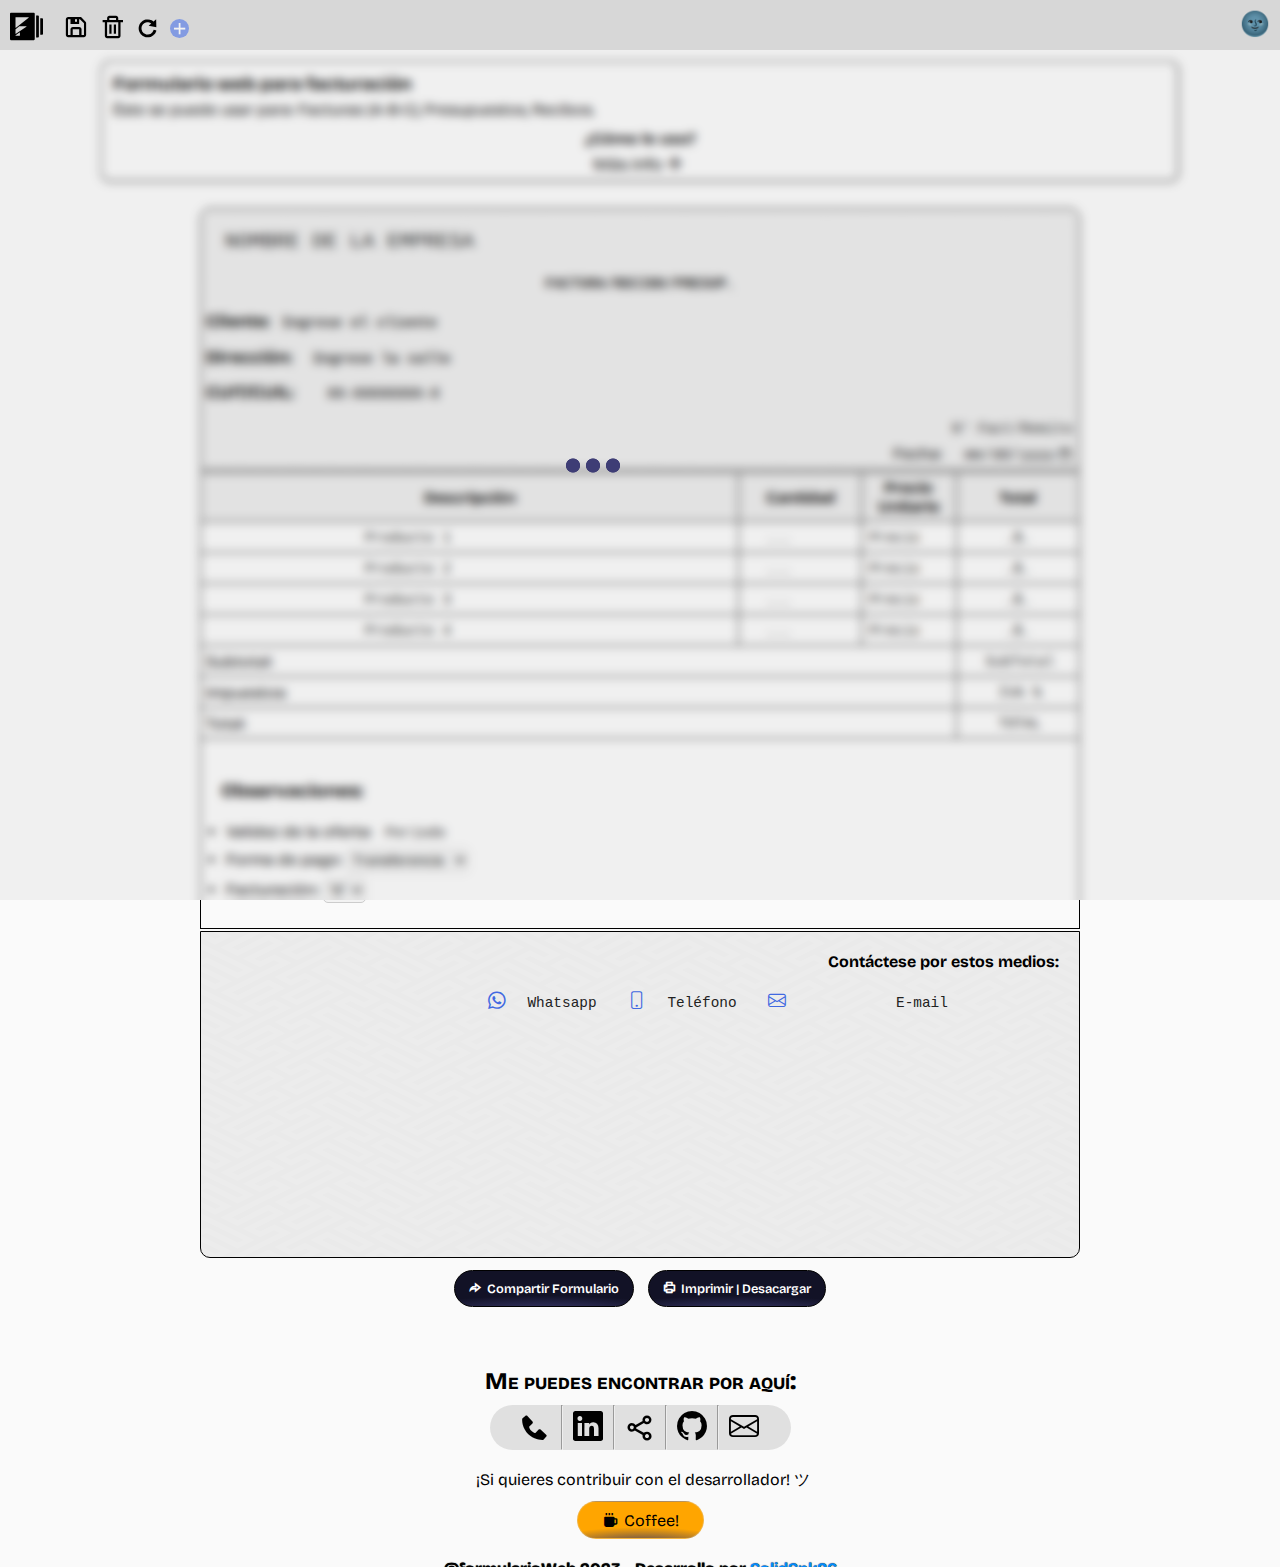
<file: index.html>
<!DOCTYPE html>
<html lang="es">
  <head>
    <meta charset="UTF-8" />
    <meta http-equiv="X-UA-Compatible" content="IE=edge" />
    <meta name="viewport" content="width=device-width, initial-scale=1.0" />
    <meta property="author" content="Calcagni Gabriel" />
    <meta name="copyright" content="©solidsnk86 - Formularios" />
    <meta property="og:title" content="SolidSnk86 - Formularios©" />
    <meta
      property="og:description"
      content="Formulario web para completar y usar como factura, remitos, presupuestos, etc. Se suma el valor de los productos y se calcula el IVA en el total."
    />
    <meta
      property="og:image"
      content="img/Screenshot_20230430-213156-731.png"
    />
    <meta name="theme-color" content="#1A1F24" />

    <title>Facturador Web©</title>

    <link rel="icon" type="image/x-icon" href="img/icons/FormLogo.svg" />
    <link rel="stylesheet" href="CSS/style.css" />
    <link href="img/icons/boxicons/css/boxicons.min.css" rel="stylesheet" />
    <link
      href="img/icons/bootstrap-icons/bootstrap-icons.css"
      rel="stylesheet"
    />
    <link href="img/icons/remixicon/remixicon.css" rel="stylesheet" />
  </head>

  <body>
    <nav class="navbar">
      <svg
      class="avatar-logo"
        role="img"
        viewBox="0 0 24 24"
        width="33"
        height="33"
        xmlns="http://www.w3.org/2000/svg"
        fill="#000"
      >
        <path
          d="M19,4.035h1.4c0.331,0,0.6,0.269,0.6,0.6v14.73c0,0.331-0.269,0.6-0.6,0.6H19V4.035z M22,6.026h1.4 c0.331,0,0.6,0.269,0.6,0.6v10.747c0,0.331-0.269,0.6-0.6,0.6H22V6.026z M0.6,2.044h16.8c0.331,0,0.6,0.269,0.6,0.6v18.712 c0,0.331-0.269,0.6-0.6,0.6H0.6c-0.331,0-0.6-0.269-0.6-0.6V2.644C0,2.313,0.269,2.044,0.6,2.044z M4.2,5.23 c-0.11,0-0.2,0.09-0.2,0.2v7.35c0,0.045,0.015,0.089,0.044,0.125c0.069,0.086,0.195,0.101,0.281,0.032l9.228-7.35 c0.048-0.038,0.075-0.096,0.075-0.156c0-0.11-0.09-0.2-0.2-0.2L4.2,5.23z M4,17.185c0,0.04,0.012,0.08,0.035,0.113 c0.062,0.091,0.187,0.114,0.278,0.052l7.576-5.184c0.054-0.037,0.087-0.099,0.087-0.165c0-0.11-0.09-0.2-0.2-0.2H6.89 c-0.045,0-0.088,0.015-0.123,0.042l-2.69,2.102C4.028,13.983,4,14.041,4,14.103L4,17.185z M4.086,18.342 C4.032,18.379,4,18.441,4,18.506v0.087c0,0.106,0.086,0.192,0.192,0.192H7c0.11,0,0.2-0.09,0.2-0.2v-2.022 c0-0.041-0.012-0.081-0.036-0.114c-0.063-0.091-0.188-0.113-0.278-0.05L4.086,18.342z"
        />
      </svg>
      <ul class="tools-container-list">
        <li>
          <i
            class="bx bx-save"
            id="save-button"
            title="Guardar datos del formulario."
          ></i>
        </li>
        <li>
          <i
            class="bx bx-trash"
            id="deleteButton"
            title="Limpiar formulario."
          ></i>
        </li>
        <li>
          <i class="bx bx-revision" id="reloadButton" title="Actualizar."></i>
        </li>
        <li>
          <i
            class="bx bx-plus"
            id="create-table-button"
            title="Añadir otro ítem."
          ></i>
        </li>
      </ul>
      <aside class="toggle-button">
        <i id="moon-icon" title="Modo Oscuro">🌚</i>
        <i id="sun-icon" title="Modo Claro">🌞</i>
      </aside>
    </nav>

    <div class="article-header">
      <h3>Formulario web para facturación</h3>
      <p>Éste se puede usar para: Facturas (A-B-C), Presupuestos, Recibos.</p>
      <h4 class="como-lo-uso">¿Cómo lo uso?</h4>
      <span id="mas-info">Más info</span><i class="bx bx-plus drop-chevron"></i>
      <ol class="article-drop-list">
        <li>
          Este es un facturador online articulado para facturas o recibos con
          funcionalidades de cálculo, opciones de contacto y ubicación de la
          empresa o negocio.
        </li>
        <li>
          Ingrese los detalles de los items, seleccione la cantidad e indique el
          precio; se calcularán los productos, puede indicar el porcentaje
          despues en el campo (IVA).
        </li>
        <li>
          En la barra de navegación en ícono <i class="bx bx-save"></i> puede
          guardar los campos que has llenado para su posterior uso. También
          encontrarás el ícono de un cesto <i class="bx bx-trash"></i> para
          eliminar los campos y datos guardados.
        </li>
        <li>
          El ícono
          <i
            class="bx bx-plus"
            style="font-size: 1.2em; position: relative; top: 3px"
          ></i>
          en la barra de navegación sirve para crear otra columna para más
          ítems.
        </li>
        <li>
          En la sección observaciones, se puede indicar el tipo de factura a
          emitir, el período de días que tiene un presupuesto como también el
          método de cobro, si es CBU para transferencia bancaria y CVU si por
          ejemplo es de Mercado Pago.
        </li>
        <li>
          En la sección de (contactos), puede cargar su número para mensaje por
          whatsapp, teléfono y mail, cuando ingreses los datos en el campo
          automáticamente se genera un link para su contacto haciendo click en
          los íconos, si es de whatsapp, para llamada telefónica y envío de
          correo.
        </li>
        <li>
          En el botón imprimir <i class="ri-printer-line"></i>, también puede
          seleccionar para descargar como PDF y poder enviarlo después de que
          haya guardado el mismo.
        </li>
      </ol>
    </div>

    <form id="myForm">
      <header>
        <svg
          id="patternId"
          width="100%"
          height="100%"
          xmlns="http://www.w3.org/2000/svg"
        >
          <defs>
            <pattern
              id="a"
              patternUnits="userSpaceOnUse"
              width="180"
              height="45"
            >
              <path
                d="m0 5.625 14.06 7.03 16.876-8.438L22.502 0H11.25l8.436 4.219-5.623 2.81L0 0ZM33.75 0l2.81 1.406L39.374 0Zm16.871 0h.002L19.686 15.469l16.877 8.44 30.939-15.47 5.625 2.811-30.94 15.47 16.875 8.438 14.063-7.031 5.623 2.812L50.621 45h11.25l28.131-14.063L73.126 22.5l-14.065 7.033-5.623-2.812L84.374 11.25 67.498 2.81 36.561 18.282l-5.625-2.814L61.87 0H50.62Zm22.505 0L90 8.437l14.06-7.03 5.626 2.812-30.938 15.469 16.874 8.438 30.939-15.472 5.625 2.815L73.126 45h11.25l59.061-29.532L126.56 7.03 95.622 22.499l-5.621-2.814 30.934-15.467L112.498 0H95.621l-5.623 2.813L84.376 0Zm50.624 0h-.002l44.998 22.5-5.623 2.813-14.063-7.032-16.876 8.44 30.941 15.468-2.813 1.407L157.499 45h11.249l5.628-2.813-30.938-15.468 5.624-2.813 14.064 7.033L180 22.501 134.998 0Zm33.749 45L126.56 29.532l-16.877 8.439L123.749 45h11.249l-14.062-7.03 5.625-2.812L146.248 45ZM146.248 0l11.25 5.625L168.748 0Zm16.875 8.44L180 16.877V11.25l-5.625-2.815L180 5.625V0ZM0 11.25v5.627l42.186 21.092-5.625 2.814-30.938-15.47L0 28.122v5.629l5.623-2.813L33.75 45h5.624l14.062-7.031zm0 22.502v5.625L11.251 45h11.251zm180-5.631v.002l-11.252 5.627L180 39.377Zm-75.939 12.662L95.621 45h16.877z"
                strokeWidth="1"
                stroke="none"
                fill="rgba(255, 255, 255, .1)"
              />
            </pattern>
          </defs>
          <rect
            width="800%"
            height="800%"
            transform="translate(0,0)"
            fill="url(#a)"
          />
        </svg>

        <h1>
          <input
            id="empresaNombre"
            type="text"
            placeholder="Nombre de la Empresa"
            title="Ingrese el nombre de la empresa"
          />
        </h1>
        <h3>
          <input
            id="formulario"
            type="text"
            placeholder="Factura/Recibo/Presup."
            style="
              color: tomato;
              font-weight: bold;
              width: auto;
              text-transform: uppercase;
            "
            title="Factura/Recibo/Presupuesto"
          />
        </h3>
        <h2>
          Cliente:
          <input
            type="text"
            placeholder="Ingrese el cliente"
            id="cliente"
            title="Ingrese el nombre del cliente"
          />
        </h2>
        <h2>
          Dirección:
          <input
            type="text"
            placeholder="Ingrese la calle"
            id="direccion"
            title="Ingrese la dirección"
          />
        </h2>
        <h2>
          CUIT/CUIL:
          <input
            id="cuit"
            type="text"
            placeholder="XX-XXXXXXXX-X"
            title="Ingrese número de CUIT/CUIL"
          />
        </h2>
        <p>
          <input
            id="numeroFact"
            type="text"
            placeholder="N° Fact/Remito"
            title="Ingrese Número de Formulario"
          />
        </p>
        <p>Fecha: <input id="fecha" type="date" /></p>
      </header>

      <table class="tabla">
        <tr>
          <th>Descripción</th>
          <th>
            <span id="cantidad-1100">Cantidad</span
            ><span id="cantidad-762">Cant.</span>
          </th>
          <th>Precio Unitario</th>
          <th>Total</th>
        </tr>
        <tr>
          <td class="descripcion">
            <input
              type="text"
              placeholder="Producto 1"
              title="Ingrese el producto"
              id="producto1"
            />
          </td>
          <td class="cantidad">
            <input
              type="number"
              class="cantidad"
              placeholder="..."
              title="Ingrese cantidad"
              id="cantidad1"
            />
          </td>
          <td class="precio">
            <input
              type="text"
              class="precio"
              placeholder="Precio por unidad.."
              title="Ingrese el precio unitario"
              id="precio1"
            />
          </td>
          <td class="total">
            <input
              type="text"
              class="total"
              placeholder=".$."
              title="Ingrese el total"
              id="total1"
            />
          </td>
        </tr>
        <tr>
          <td class="descripcion">
            <input
              type="text"
              placeholder="Producto 2"
              title="Ingrese el producto"
              id="producto2"
            />
          </td>
          <td class="cantidad">
            <input
              type="number"
              class="cantidad"
              placeholder="..."
              title="Ingrese cantidad"
              id="cantidad2"
            />
          </td>
          <td class="precio">
            <input
              type="text"
              class="precio"
              placeholder="Precio por unidad.."
              title="Ingrese el precio unitario"
              id="precio2"
            />
          </td>
          <td class="total">
            <input
              type="text"
              class="total"
              placeholder=".$."
              title="Ingrese el total"
              id="total2"
            />
          </td>
        </tr>
        <tr>
          <td class="descripcion">
            <input
              type="text"
              placeholder="Producto 3"
              title="Ingrese el producto"
              id="producto3"
            />
          </td>
          <td class="cantidad">
            <input
              type="number"
              class="cantidad"
              placeholder="..."
              title="Ingrese cantidad"
              id="cantidad3"
            />
          </td>
          <td class="precio">
            <input
              type="text"
              class="precio"
              placeholder="Precio por unidad.."
              title="Ingrese el precio unitario"
              id="precio3"
            />
          </td>
          <td class="total">
            <input
              type="text"
              class="total"
              placeholder=".$."
              title="Ingrese el total"
              id="total3"
            />
          </td>
        </tr>
        <tr>
          <td class="descripcion">
            <input
              type="text"
              placeholder="Producto 4"
              title="Ingrese el producto"
              id="producto4"
            />
          </td>
          <td class="cantidad">
            <input
              type="number"
              class="cantidad"
              placeholder="..."
              title="Ingrese cantidad"
              id="cantidad4"
            />
          </td>
          <td class="precio">
            <input
              type="text"
              class="precio"
              placeholder="Precio por unidad.."
              title="Ingrese el precio unitario"
              id="precio4"
            />
          </td>
          <td class="total">
            <input
              type="text"
              class="total"
              placeholder=".$."
              title="Ingrese el total"
              id="total4"
            />
          </td>
        </tr>
        <tr class="newTable">
          <td class="descripcion">
            <input
              type="text"
              placeholder="Producto 5"
              title="Ingrese el producto"
              id="producto5"
            />
          </td>
          <td class="cantidad">
            <input
              type="number"
              class="cantidad"
              placeholder="..."
              title="Ingrese cantidad"
              id="cantidad5"
            />
          </td>
          <td class="precio">
            <input
              type="text"
              class="precio"
              placeholder="Precio por unidad.."
              title="Ingrese el precio unitario"
              id="precio5"
            />
          </td>
          <td class="total">
            <input
              type="text"
              class="total"
              placeholder=".$."
              title="Ingrese el total"
              id="total5"
            />
          </td>
        </tr>
        <tr>
          <td colspan="3">Subtotal:</td>
          <td>
            <input
              type="text"
              class="subtotal"
              placeholder="SubTotal"
              title="Ingrese el subtotal"
              id="subtotal"
            />
          </td>
        </tr>
        <tr>
          <td colspan="3">Impuestos:</td>
          <td>
            <input
              type="text"
              class="impuestos"
              placeholder="IVA %"
              title="Porcentaje impuestos"
              id="impuesto"
            />
          </td>
        </tr>
        <tr>
          <td colspan="3">Total:</td>
          <td>
            <input
              type="text"
              class="total_final"
              placeholder="TOTAL"
              id="Total"
            />
          </td>
        </tr>
      </table>

      <div class="observaciones">
        <h3>Observaciones:</h3>

        <li>
          Validez de la oferta:
          <input
            id="num-form"
            type="text"
            name=""
            placeholder="Período"
            title="Ingrese los días de validéz de su presupuesto"
          />
        </li>

        <li>
          Forma de pago:
          <select name="Forma de pago" id="forma-pago">
            <option value="opcion1">Transferencia</option>
            <option value="opcion2">Mercado Pago</option>
            <option value="opcion3">Efectivo</option>
          </select>
        </li>

        <li>
          Facturación:
          <select name="Facturacion">
            <option value="opcion1">"A"</option>
            <option value="opcion2">"B"</option>
            <option value="opcion3">"C"</option>
          </select>
        </li>

        <div class="container-forma"></div>
      </div>

      <article class="contacto">
        <svg
          id="patternId"
          width="100%"
          height="100%"
          xmlns="http://www.w3.org/2000/svg"
        >
          <defs>
            <pattern
              id="a"
              patternUnits="userSpaceOnUse"
              width="180"
              height="45"
            >
              <path
                d="m0 5.625 14.06 7.03 16.876-8.438L22.502 0H11.25l8.436 4.219-5.623 2.81L0 0ZM33.75 0l2.81 1.406L39.374 0Zm16.871 0h.002L19.686 15.469l16.877 8.44 30.939-15.47 5.625 2.811-30.94 15.47 16.875 8.438 14.063-7.031 5.623 2.812L50.621 45h11.25l28.131-14.063L73.126 22.5l-14.065 7.033-5.623-2.812L84.374 11.25 67.498 2.81 36.561 18.282l-5.625-2.814L61.87 0H50.62Zm22.505 0L90 8.437l14.06-7.03 5.626 2.812-30.938 15.469 16.874 8.438 30.939-15.472 5.625 2.815L73.126 45h11.25l59.061-29.532L126.56 7.03 95.622 22.499l-5.621-2.814 30.934-15.467L112.498 0H95.621l-5.623 2.813L84.376 0Zm50.624 0h-.002l44.998 22.5-5.623 2.813-14.063-7.032-16.876 8.44 30.941 15.468-2.813 1.407L157.499 45h11.249l5.628-2.813-30.938-15.468 5.624-2.813 14.064 7.033L180 22.501 134.998 0Zm33.749 45L126.56 29.532l-16.877 8.439L123.749 45h11.249l-14.062-7.03 5.625-2.812L146.248 45ZM146.248 0l11.25 5.625L168.748 0Zm16.875 8.44L180 16.877V11.25l-5.625-2.815L180 5.625V0ZM0 11.25v5.627l42.186 21.092-5.625 2.814-30.938-15.47L0 28.122v5.629l5.623-2.813L33.75 45h5.624l14.062-7.031zm0 22.502v5.625L11.251 45h11.251zm180-5.631v.002l-11.252 5.627L180 39.377Zm-75.939 12.662L95.621 45h16.877z"
                strokeWidth="1"
                stroke="none"
                fill="rgba(255, 255, 255, .1)"
              />
            </pattern>
          </defs>
          <rect
            width="800%"
            height="800%"
            transform="translate(0,0)"
            fill="url(#a)"
          />
        </svg>

        <h4 id="h4">Contáctese por estos medios:</h4>

        <div class="contactos">
          <a id="wapAtributte" target="_blank" title="Ingrese su Whatsapp"
            ><i class="bx bi-whatsapp" id="wap-href"></i>
            <input type="text" id="wap" placeholder="Whatsapp"
          /></a>
          <a title="Ingrese su Teléfono" id="phoneAtributte"
            ><i class="bx bi-phone" id="phone-href"></i>
            <input type="tel" name="" id="phone-input" placeholder="Teléfono"
          /></a>
          <a id="mailAtributte" title="Ingrese su correo electrónico"
            ><i class="bx bi-envelope" id="mail-href"></i>
            <input type="email" name="" id="mail-input" placeholder="E-mail"
          /></a>
        </div>

        <iframe
          id="google-iframe"
          src="https://www.google.com/maps/embed?pb=!1m18!1m12!1m3!1d3362.7154659747107!2d-65.23763348428606!3d-32.56043825977295!2m3!1f0!2f0!3f0!3m2!1i1024!2i768!4f13.1!3m3!1m2!1s0x95d3056cee406bf3%3A0x80cbd8c58e2ca91d!2sNeoTecs!5e0!3m2!1ses-419!2sar!4v1678170193696!5m2!1ses-419!2sar"
          style="border: 0"
          allowfullscreen=""
          loading="lazy"
          referrerpolicy="no-referrer-when-downgrade"
        ></iframe>
      </article>
    </form>

    <div class="enviar">
      <button class="shimmer-button" onclick="compartirFormulario()">
        <div class="shimmer-button-content">
          <i class="ri-share-forward-line"></i> Compartir Formulario
        </div>
      </button>
      <button id="imprimir" class="shimmer-button">
        <div class="shimmer-button-content">
          <i class="ri-printer-line"></i> Imprimir | Desacargar
        </div>
      </button>
    </div>

    <div class="container-loader">
      <div class="loader"></div>
    </div>

    <div class="contactame">
      <span>Me puedes encontrar por aquí:</span>
    </div>

    <aside class="bottom-stycky-list">
      <ul>
        <li><i id="phone-me" class="bx bxs-phone"></i></li>
        <hr />
        <li><i id="my-linkedin" class="bx bi-linkedin"></i></li>
        <hr />
        <li><i id="share-button" class="bx bx-share-alt"></i></li>
        <hr />
        <li><i id="my-github" class="bx bi-github"></i></li>
        <hr />
        <li><i id="mail-me" class="bx bi-envelope"></i></li>
      </ul>
    </aside>

    <div class="bring-me-coffee">
      <p>¡Si quieres contribuir con el desarrollador! ツ</p>
      <button id="mercado-coffee"><i class="bx bxs-coffee"></i>Coffee!</button>
    </div>

    <footer>
      <span
        >&copy;formularioWeb 2023 - Desarrollo por
        <span style="color: royalblue"
          ><a href="https://www.linkedin.com/in/gabriel-calcagni-659907260"
            >SolidSnk86</a
          ></span
        ></span
      >
    </footer>

    <script src="JS/script.js"></script>
  </body>
</html>
</file>
<file: CSS/style.css>
@import url('https://fonts.googleapis.com/css2?family=Bricolage+Grotesque:opsz@12..96&display=swap');

* {
    font-family: 'Bricolage Grotesque', sans-serif;
}

body {
    background-color: #fafafa;
    color: #000;
    margin: 0;
    transition: background-color 0.4s;
}

.navbar {
    background-color: rgba(0, 0, 0, 0.1);
    backdrop-filter: blur(10px);
    position: fixed;
    width: 100%;
    height: 50px;
    top: 0;
    z-index: 9;
}

.navbar .avatar-logo {
    position: relative;
    top: -1px;
    width: 33px;
    height: 33px;
    margin-left: 10px;
}

.toggle-button {
    position: relative;
    float: right;
    right: 10px;
    margin: 10px auto;
}

.navbar .toggle-button i {
    cursor: pointer;
    font-style: normal;
    font-size: 1.5rem;
}

#sun-icon {
    display: none;
}

/**|||||||||||||
# NAVBAR TOOLS |
||||||||||||||||*/
.tools-container-list {
    position: relative;
    display: inline-flex;
    list-style: none;
    margin-left: -25px;
    padding-top: 3px;
    gap: 10px;
}

#save-button {
    position: relative;
    top: -5px;
    font-size: 1.7rem;
    cursor: pointer;
    transition: .2s all;
}

#deleteButton {
    position: relative;
    top: -5px;
    font-size: 1.7rem;
    cursor: pointer;
    transition: .2s all;
}

#reloadButton {
    position: relative;
    top: -3px;
    font-size: 1.5rem;
    font-weight: 600;
    cursor: pointer;
    transform: rotate(50deg);
}

/* CREATE NEW TABLE BUTTON */
#create-table-button {
    font-size: 1.2rem;
    background-color: rgb(131, 155, 226);
    border-radius: 100%;
    color: #f2f2f2;
    cursor: pointer;
    transition: .3s all;
}

.newTable {
    display: none;
}

.tools-container-list li:hover {
    transform: scale(1.1);
    text-shadow: 2px 3px 7px #888;
    transition: .2s ease-in-out;
}

/* ACORDEON HEADER */

.article-header {
    position: relative;
    margin: 60px 16px 30px 16px;
    padding: 5px;
    border: 3px groove #ccc;
    border-radius: 10px;
    text-align: center;
}

.article-header li {
    text-align: left;
    font-style: italic;
    line-height: 1.4;
}

.article-header h3, p {
    margin: 5px 0 0 5px;
    text-align: left;
}

.article-header .como-lo-uso {
    margin: 10px auto 0;
}

.article-header #mas-info {
    font-size: 1.1em;
}

.drop-chevron {
   position: relative;
   top: 3.5px;
   font-size: 1.5em;
}

.article-drop-list {
    display: none;
    animation: backInDown .6s ease-in-out;
}

.article-drop-list li {
    font-size: 0.9em;
}

@-webkit-keyframes backInDown {
    0% {
      -webkit-transform: translateY(-1200px) scale(0.7);
      transform: translateY(-1200px) scale(0.7);
      opacity: 0.7;
    }
  
    80% {
      -webkit-transform: translateY(0px) scale(0.7);
      transform: translateY(0px) scale(0.7);
      opacity: 0.7;
    }
  
    100% {
      -webkit-transform: scale(1);
      transform: scale(1);
      opacity: 1;
    }
  }
  @keyframes backInDown {
    0% {
      -webkit-transform: translateY(-1200px) scale(0.7);
      transform: translateY(-1200px) scale(0.7);
      opacity: 0.7;
    }
  
    80% {
      -webkit-transform: translateY(0px) scale(0.7);
      transform: translateY(0px) scale(0.7);
      opacity: 0.7;
    }
  
    100% {
      -webkit-transform: scale(1);
      transform: scale(1);
      opacity: 1;
    }
  }
.animate__backInDown {
    -webkit-animation-name: backInDown;
    animation-name: backInDown;
}

/**||||||||||||||
#### DARK MODE  |
|||||||||||||||||*/
body.dark-mode {
    background-color: #000214;
    color: #fafafa;
}

.avatar-logo.dark-mode {
    fill: #fff;
}

header.dark-mode {
    background-color: #000214;
    color: #fafafa;
    border-color: #666;
}

th.dark-mode {
    background-color: #000214;
    color: #fafafa;
    border-color: #666;
}

td.dark-mode {
    border-color: #666;
}

input.dark-mode {
    background-color: transparent;
    color: #fafafa;
}

input.dark-mode::placeholder {
    color: rgb(131, 155, 226);
}

article.dark-mode {
    background-color: #161B22;
    color: #fafafa;
    border-color: #666;
}

.observaciones.dark-mode {
        border-bottom: 1px solid #666;
        border-left: 1px solid #666;
        border-right: 1px solid #666;
}

.contacto.dark-mode {
    background-color: #000214;
}

/**|||||||
* INPUTS |
||||||||||*/
input {
    border: none;
    font-family: monospace;
    background-color: transparent;
    width: auto;
}

input::placeholder {
    color: #222222;
    font-size: 0.9rem;
}

/**|||||||
* HEADER |
||||||||||*/
header {
    position: relative;
    background-color: #fafafa;
    color: #000;
    border: 1px solid #000;
    margin-bottom: 2px;
    border-top-left-radius: 10px;
    border-top-right-radius: 10px;
    background-color: #EAEAEA;
    z-index: 1;
}

.header-title {
    position: absolute;
    top: 5px;
    right: 10px;
    width: 100px;
    height: 150px;
    filter: grayscale(60%);
}

header #patternId {
    position: absolute;
    top: 0;
    left: 0;
    z-index: -1;
    border-top-left-radius: 10px;
    border-top-right-radius: 10px;
}

header h1 {
    font-family: 'Bricolage Grotesque', sans-serif;
    font-size: x-large;
    margin-left: 10px;	
    width: fit-content;
}

header h1 input::placeholder {
    font-size: 1.3rem;
    text-transform: uppercase;
}

header h3, input {
    text-align: center;
    color: #000;
    border-radius: 10px;
    font-size: 1.1em;
}

header h2 {
    font-size: 1.1em;
    padding-left: 5px;
}

header h2 input {
    font-weight: bold;
    font-size: 0.9em;
}

header p {
    font-size: 1.0em;
    text-align: right;
}

header p input {
    cursor: text;
}

header #fecha {
    margin: 3px 5px 5px 0;
    text-align: right;
}

header #numeroFact {
    margin: 0 5px auto;
    text-align: right;
    width: 120px;
}

/**||||||
* TABLA |
|||||||||*/

.tabla {
    width: 100%;
	border-collapse: collapse;
}

.tabla .descripcion {
    width: 250px;
}

.tabla .cantidad {
    width: 50px;
}

#cantidad-762 {
    display: none;
}

.tabla .precio {
    width: 50px;
}

.tabla .total {
    width: 80px;
}

#producto1,
#producto2,
#producto3,
#producto4 {
    width: 200px;
}

th, td {
    padding: 5px;
	border: 1px solid black;
}

td input {
    margin: 0;
    width: 100%;
}

th {
	background-color: #EAEAEA;
}


tfoot td {
	font-weight: bold;
}

/**||||||||||||||||||||||
# SECCION OBSERVACIONES |
|||||||||||||||||||||||||*/
.observaciones {
    position: relative;
    border-bottom: 1px solid #000;
    border-left: 1px solid #000;
    border-right: 1px solid #000;
    padding: 20px;
}

.observaciones h3 {
    font-size: 1.2rem;
}

.observaciones li {
    font-size: 1rem;
    margin: 5px;
}

.observaciones #num-form {
    width: 75px;
}

select {
  background-color: #f2f2f2;
  border: 1px solid #ccc;
  font-size: 14px;
  padding: 2px;
  border-radius: 5px;
  cursor: pointer;
}

option {
    background-color: #fff;
    color: #333;
    font-size: 14px;
}
  
option:checked {
    background-color: rgba(62, 61, 117, 0.7);
    color: #fff;
}

.observaciones .container-forma {
   display: inline;
   font-size: 0.9rem;
   margin: 0;
}

.enviar {
    text-align: center;
    margin-bottom: 60px;
}

.enviar button {
    border: 1px solid #000;
    padding: 10px 14px;
    border-radius: 100px;
    margin: 10px 5px auto;
    cursor: pointer;
    background-color:#fafafa;
}
.enviar button:hover {
    background-color: #000;
    box-shadow: -1px 3px 10px #777;
    color: #fafafa;
    transition: .3s;		
}
/**|||||||||||||||||
* Sección Contacto |
||||||||||||||||||||*/
.contacto {
    position: relative;
    border: 1px solid #000;
    border-bottom-left-radius: 10px;
    border-bottom-right-radius: 10px;
    text-align: right;
    padding: 10px 20px;
    margin: 2px auto;
    background-color: #EAEAEA;
    z-index: 1;
}

.contacto #h4 {
    margin: 10px 0 20px;
}

.contacto #patternId {
    position: absolute;
    top: 0;
    left: 0;
    z-index: -1;
    border-bottom-left-radius: 10px;
    border-bottom-right-radius: 10px;
}

.contacto a {
    text-decoration: none;
    color: royalblue;
    padding: 5px;
    font-size: 1.1em;
}

.contacto i:hover {
    transform:translateY(-15%);
    transition: 0.1s ease-in-out;
}

.contacto iframe {
    margin: 15px auto;
    width: 400px;
    height: auto;
    border-radius: 10px;
}

.contactos input {
    width: 80px;
}


/*|||||||||||||
 # Modal Card |
 ||||||||||||||*/
 .card-form-container {
    position: fixed;
    top: 0;
    left: 0;
    width: 100%;
    height: 100%;
    background-color: rgba(160, 160, 160, 0.103);
    backdrop-filter: blur(5px);
    display: flex;
    justify-content: center;
    align-items: center;
    z-index: 2;
}

@keyframes lightSpeedInLeft {
    from {
      -webkit-transform: translate3d(-100%, 0, 0) skewX(30deg);
      transform: translate3d(-100%, 0, 0) skewX(30deg);
      opacity: 0;
    }
  
    60% {
      -webkit-transform: skewX(-20deg);
      transform: skewX(-20deg);
      opacity: 1;
    }
  
    80% {
      -webkit-transform: skewX(5deg);
      transform: skewX(5deg);
    }
  
    to {
      -webkit-transform: translate3d(0, 0, 0);
      transform: translate3d(0, 0, 0);
    }
  }

.compartirMenu {
    background: radial-gradient(ellipse 80% 50% at 50% 120%, rgba(62, 61, 117), rgba(18, 18, 38));
    width: 100%;
    height: auto;
    border-radius: 5px;
    text-align: center;
    box-shadow: 0 0 5px rgba(0, 0, 0, 0.1);
    position: relative;
    transition: box-shadow 0.2s;
    color: #fafafa;
    animation: lightSpeedInLeft;
    animation-duration: .6s;
    z-index: 9;
}

.compartirMenu::before {
    content: "";
    position: absolute;
    top: 0;
    left: -100%;
    width: auto;
    height: 100%;
    animation: shimmer 1.5s infinite linear;
    background: conic-gradient(from 270deg, transparent 0deg, hsla(0, 0%, 100%, 1) 90deg, transparent 180deg);
}

.compartirMenu .colaboracion {
    border: none;
}

.colaboracion p {
    font-style: italic;
    text-align: center;
    margin-bottom: 15px;
}

.colaboracion a {
    border: 1px solid #f2f2f2;
    border-radius: 5px;
    padding: 4px 10px;
    text-decoration: none;
    color: #EAEAEA;
    font-weight: 900;
}

.colaboracion a:hover {
    background-color: greenyellow;
    filter: drop-shadow(0 0 10px greenyellow);
    color: #222222;
    transition: .9s ease-in-out;
}

.compartirMenu .tw-followCard {
    border: none;
    display: flex;
    align-items: center;
    color: #fff;
    font-size: .8rem;
    justify-content: space-between;
}

.compartirMenu .tw-followCard-header {
    display: inline-flex;
    background-color: transparent;
    align-items: center;
    gap: 8px;
}

.compartirMenu .tw-followCard-info {
    display: flex;
    flex-direction: column;
}

.compartirMenu .tw-followcard-infoUserName {
    opacity: .6;
}

.compartirMenu .tw-followCard-avatar {
    width: 48px;
    height: 48px;
    border-radius: 1000px;
}

.compartirMenu .tw-followCard-button {
    margin-left: 5px;
    border: 0;
    border-radius: 999px;
    padding: 6px 16px;
    font-weight: bold;
    cursor: pointer;
}

.compartirMenu .tw-followCard-button:hover {
    opacity: .8;
}

.redesMenu p {
    margin: 10px 0 0 0;
    text-align: center;
}

.redesMenu button {
    border: none;
    padding: 5px;
    background-color: transparent;
    cursor: pointer;
    color: #fafafa;
}

.redesMenu #X-logo {
    position: relative;
    top: 3px;
    width: 21px;
    height: 21px;
}

.redesMenu i:hover {
    transform: scale(1.2);
    text-shadow: 2px 3px 7px #777;
    transition: .2s all;
}

.redesMenu #face:hover {
    color: royalblue;
}

.redesMenu #X-logo:hover {
    transform: scale(1.2);
    transition: .2s all;
}

.redesMenu #what:hover {
    color: rgb(10, 161, 10);
}

.redesMenu #linked:hover {
    color: rgba(0, 68, 255, 0.795);
}

.redesMenu i {
    padding: 5px;
    font-size: 1.75em;
}

.redesMenu hr {
    border-radius: 50%;
}

#cerrarCarta {
    cursor: pointer;
    float: right;
    border: none;
    margin: 3px 3px auto;
    font-size: 1.3rem;
    color: tomato;
}

#cerrarCarta:hover {
    transition: .1s all;
    transform: scale(1.1);
}

/* MODAL SAVE & DELETE CARDS */
.modal-card {
    position: fixed;
    top: 0;
    left: 0;
    width: 100%;
    height: 100%;
    background-color: rgba(160, 160, 160, 0.103);
    backdrop-filter: blur(5px);
    display: flex;
    justify-content: center;
    align-items: center;
    z-index: 2;
}

.modal-style {
    width: 300px;
    height: auto;
    color: #fafafa;
    display: inline-block;
    text-align: center;
    padding: 10px;
    background: radial-gradient(ellipse 80% 50% at 50% 20%, rgba(62, 61, 117), rgba(18, 18, 38));
    border-radius: 10px;
    animation: zoomIn .3s ease-in-out;
}

.modal-style button {
    color: #fafafa;
}

@keyframes zoomIn {
    from {
      opacity: 0;
      -webkit-transform: scale3d(0.3, 0.3, 0.3);
      transform: scale3d(0.3, 0.3, 0.3);
    }
  
    50% {
      opacity: 1;
    }
}
/**
* BOTTOM LIST CONTACT
*/

.bottom-stycky-list {
    background-color: rgba(0, 0, 0, 0.1);
    backdrop-filter: blur(10px);
    height: 45px;
    width: fit-content;
    margin: 0 auto;
    border-radius: 100px;
    z-index: 3;
    text-align: center;
    transition: cubic-bezier(0.075, 0.82, 0.165, 1);
}

.bottom-stycky-list hr {
    height: 43px;
    margin: 0 auto;
}

.bottom-stycky-list ul {
    display: flex;
    position: relative;
    left: -22px;
    margin: 0;
    list-style: none;
}

.bottom-stycky-list ul li i {
    font-size: 30px;
    margin: 5px 10px auto;
    cursor: pointer;
}

.bottom-stycky-list #share-button {
    position: relative;
    top: 3px;
}

.contactame {
    position: relative;
    text-align: center;
    margin: 10px 0 10px 0;
    font-size: 1.5rem;
    font-variant: small-caps;
    font-weight: 900;
}

#phone-me {
    position: relative;
    top: 1px;
    font-size: 33px;
}

/**|||||||
* FOOTER |
||||||||||*/
footer {
	margin-top: 20px;
	text-align: center;
    font-weight: bold;
    text-shadow: 0 0 1px #000;
}
footer a {
    text-decoration: none;
    color: rgb(0, 140, 255);
}

footer a:hover {
    text-decoration: underline;
}

input[type="color"] {
    background-color: transparent;
}

/*-----------|
Responsive   |
------------*/

@media (min-width:1100px) {
    #myForm {
        margin: 0 200px;
    }
    .contacto iframe {
        width: 500px;
        height: 200px;
    }
    .article-header {
        margin: 60px 100px 25px;
    }
    .article-drop-list li {
        font-size: 1em;
    }
    .header-title {
        position: absolute;
        top: 15px;
        right: 40px;
        width: 140px;
        height: 140px;
    }
    .tabla .descripcion 
    #producto1,
    #producto2,
    #producto3,
    #producto4,
    #producto5,
    #producto6 {
        width: 400px;
    }
    .tabla 
    #cantidad1,
    #cantidad2,
    #cantidad3,
    #cantidad4,
    #cantidad5,
    #cantidad6 {
        width: 80px;
    }
    .tabla #total1,
    #total2,
    #total3,
    #total4,
    #total5,
    #total6 {
        width: 80px;
    } 
    .tabla .total {
        text-align: center;
        width: 50px;
    }
    .tabla .total input {
        width: 70px;
    }
    .contactos input {
        width: 100px;
    }
    .contactos #mail-input {
        width: 260px;
    }
    .compartirMenu {
        margin: 50px 300px;
    }
}

@media (max-width:762px) {
    #myForm {
        margin: 10px;
    }
    .article-header #mas-info {
        font-size: 1em;
    }
    .drop-chevron {
       font-size: 1.3em;
       bottom: 1px;
    }
    header #empresaNombre {
        width: max-content;
    }
    header #empresaNombre::placeholder {
        font-size: 1.1rem;
    }
    header h2 {
        font-size: 1em;
    }
    #cantidad-1100 {
        display: none;
    }
    #cantidad-762 {
        display: block;
    }
    .tabla {
        width: 100%;
    }
    .tabla .descripcion 
    #producto1,
    #producto2,
    #producto3,
    #producto4,
    #producto5,
    #producto6 {
        width: 80px;
    }
    .tabla .descripcion 
    #cantidad1,
    #cantidad2,
    #cantidad3,
    #cantidad4,
    #cantidad5,
    #cantidad6 {
        width: 50px;
    }
    .tabla #total1,
    #total2,
    #total3,
    #total4,
    #total5,
    #total6 {
        width: 80px;
    } 
    .observaciones #num-form {
        font-size: 0.8rem;
    }
    .compartirMenu {
        margin: 0 10px;
    }
    #mail-input {
        width: 80px;
    }
    .contacto iframe {
        width: fit-content;
        height: auto;
    }
    .contactos a {
       font-size: 0.8rem;
    }
    .contactos i {
        font-size: 0.9rem;
    }
    .bottom-stycky-list {
        background-color: rgba(0, 0, 0, 0.1);
        backdrop-filter: blur(10px);
        height: 45px;
        width: 100%;
        position: sticky;
        bottom: 0;
        left: 0;
        z-index: 3;
        border-radius: 0;
    }
    .bottom-stycky-list ul li i {
        margin: 5px 10px auto;
    }
}

@media print {
    body {
        max-height: 100%;
    }
    .navbar {
        display: none;
    }
    .article-header {
        display: none;
    }
    .header-title {
        width: 153px;
        height: 153px;
        position: absolute;
        top: 10px;
        right: 30px;
    }
    .enviar {
        display: none;
    }
    .observaciones h3 {
        font-size: 0.9rem;
    }
    .contacto {
        position: relative;
        border: 1px solid #000;
        height: 110px;
    }
    .contacto iframe {
        position: absolute;
        top: -5px;
        left: 10px;
        height: 110px;
    }
    .contactos {
        position: absolute;
        right: 10px;
        width: 420px;
    }
    #mail-input {
        width: 220px;
    }
    .input::placeholder {
        color: #222222;
    }
    .bottom-stycky-list {
        display: none;
    }
    .contactame {
        display: none;
    }
    .bring-me-coffee {
        display: none;
    }
    footer {
        margin: 0;
        padding: 0;
        font-size: 12px;
    }
}

/**------------|
## POP UP      | 
---------------*/
#anuncio {
    animation: jello;
    animation-duration: 1.6s;
}

@keyframes jello {
    from,
    11.1%,
    to {
      -webkit-transform: translate3d(0, 0, 0);
      transform: translate3d(0, 0, 0);
    }
  
    22.2% {
      -webkit-transform: skewX(-12.5deg) skewY(-12.5deg);
      transform: skewX(-12.5deg) skewY(-12.5deg);
    }
  
    33.3% {
      -webkit-transform: skewX(6.25deg) skewY(6.25deg);
      transform: skewX(6.25deg) skewY(6.25deg);
    }
  
    44.4% {
      -webkit-transform: skewX(-3.125deg) skewY(-3.125deg);
      transform: skewX(-3.125deg) skewY(-3.125deg);
    }
  
    55.5% {
      -webkit-transform: skewX(1.5625deg) skewY(1.5625deg);
      transform: skewX(1.5625deg) skewY(1.5625deg);
    }
  
    66.6% {
      -webkit-transform: skewX(-0.78125deg) skewY(-0.78125deg);
      transform: skewX(-0.78125deg) skewY(-0.78125deg);
    }
  
    77.7% {
      -webkit-transform: skewX(0.390625deg) skewY(0.390625deg);
      transform: skewX(0.390625deg) skewY(0.390625deg);
    }
  
    88.8% {
      -webkit-transform: skewX(-0.1953125deg) skewY(-0.1953125deg);
      transform: skewX(-0.1953125deg) skewY(-0.1953125deg);
    }
  }

#anuncio a {
    text-decoration: none;
}
.container-forma input {
    width: 55%;
}

/**
* SHIMER BUTTON
*/
.shimmer-button {
    position: relative;
    display: inline-block;
    cursor: pointer;
    overflow: hidden;
    white-space: nowrap;
    padding: 8px 24px;
    background: radial-gradient(ellipse 80% 50% at 50% 120%, rgba(62, 61, 117), rgba(18, 18, 38));
    border-radius: 100px;
    border: 1px solid rgba(255, 255, 255, 0.3);
    transition: all 0.3s;
}


.shimmer-button:hover {
    transform: scale(1.05);
    box-shadow: 0 0 40px 8px rgba(62, 61, 117, 0.7);
}

.shimmer-button::before {
    content: "";
    position: absolute;
    top: 0;
    left: -100%;
    width: auto;
    height: 100%;
    animation: shimmer 1.5s infinite linear;
    background: conic-gradient(from 270deg, transparent 0deg, hsla(0, 0%, 100%, 1) 90deg, transparent 180deg);
}

.shimmer-button-content {
    position: relative;
    display: flex;
    align-items: center;
    justify-content: center;
    font-size: 0.8rem;
    font-weight: 600;
    color: #ffffff;
}

.shimmer-button-content i {
    margin-right: 5px;
}

@keyframes shimmer {
    0% {
        transform: translateX(0);
    }
    100% {
        transform: translateX(100%);
    }
}

/* LOADER */
.container-loader {
    position: fixed;
    top: 0;
    left: 0;
    width: 100%;
    height: 100%;
    background-color: rgba(160, 160, 160, 0.103);
    backdrop-filter: blur(5px);
    display: flex;
    justify-content: center;
    align-items: center;
    z-index: 2;
}

.loader {
    position: fixed;
    top: 50%;
    left: 44%;
    width: 60px;
    z-index: 99;
    aspect-ratio: 2;
    --_g: no-repeat radial-gradient(circle closest-side,rgba(62, 61, 117) 90%,#0000);
    background: 
      var(--_g) 0%   50%,
      var(--_g) 50%  50%,
      var(--_g) 100% 50%;
    background-size: calc(100%/3) 50%;
    animation: l3 1s infinite linear;
}
  @keyframes l3 {
      20%{background-position:0%   0%, 50%  50%,100%  50%}
      40%{background-position:0% 100%, 50%   0%,100%  50%}
      60%{background-position:0%  50%, 50% 100%,100%   0%}
      80%{background-position:0%  50%, 50%  50%,100% 100%}
}

/* END BUTTON */
.bring-me-coffee {
    text-align: center;
    margin: 20px;
}

.bring-me-coffee p {
    text-align: center;
    margin-bottom: 10px;
}

.bring-me-coffee i {
    font-size: 1.1rem;
    position: relative;
    top: 2px;
    margin-right: 4px;
}

.bring-me-coffee button {
    position: relative;
    display: inline-block;
    cursor: pointer;
    overflow: hidden;
    white-space: nowrap;
    padding: 8px 24px;
    background: radial-gradient(ellipse 80% 50% at 50% 120%, rgb(58, 57, 102), orange);
    border-radius: 100px;
    border: 1px solid rgba(212, 212, 212, 0.3);
    transition: all 0.3s;
    font-size: 1.01rem;
}

.bring-me-coffee button:hover {
    transform: scale(1.02);
    filter: drop-shadow(1px 3px 7px #555);
}
</file>
